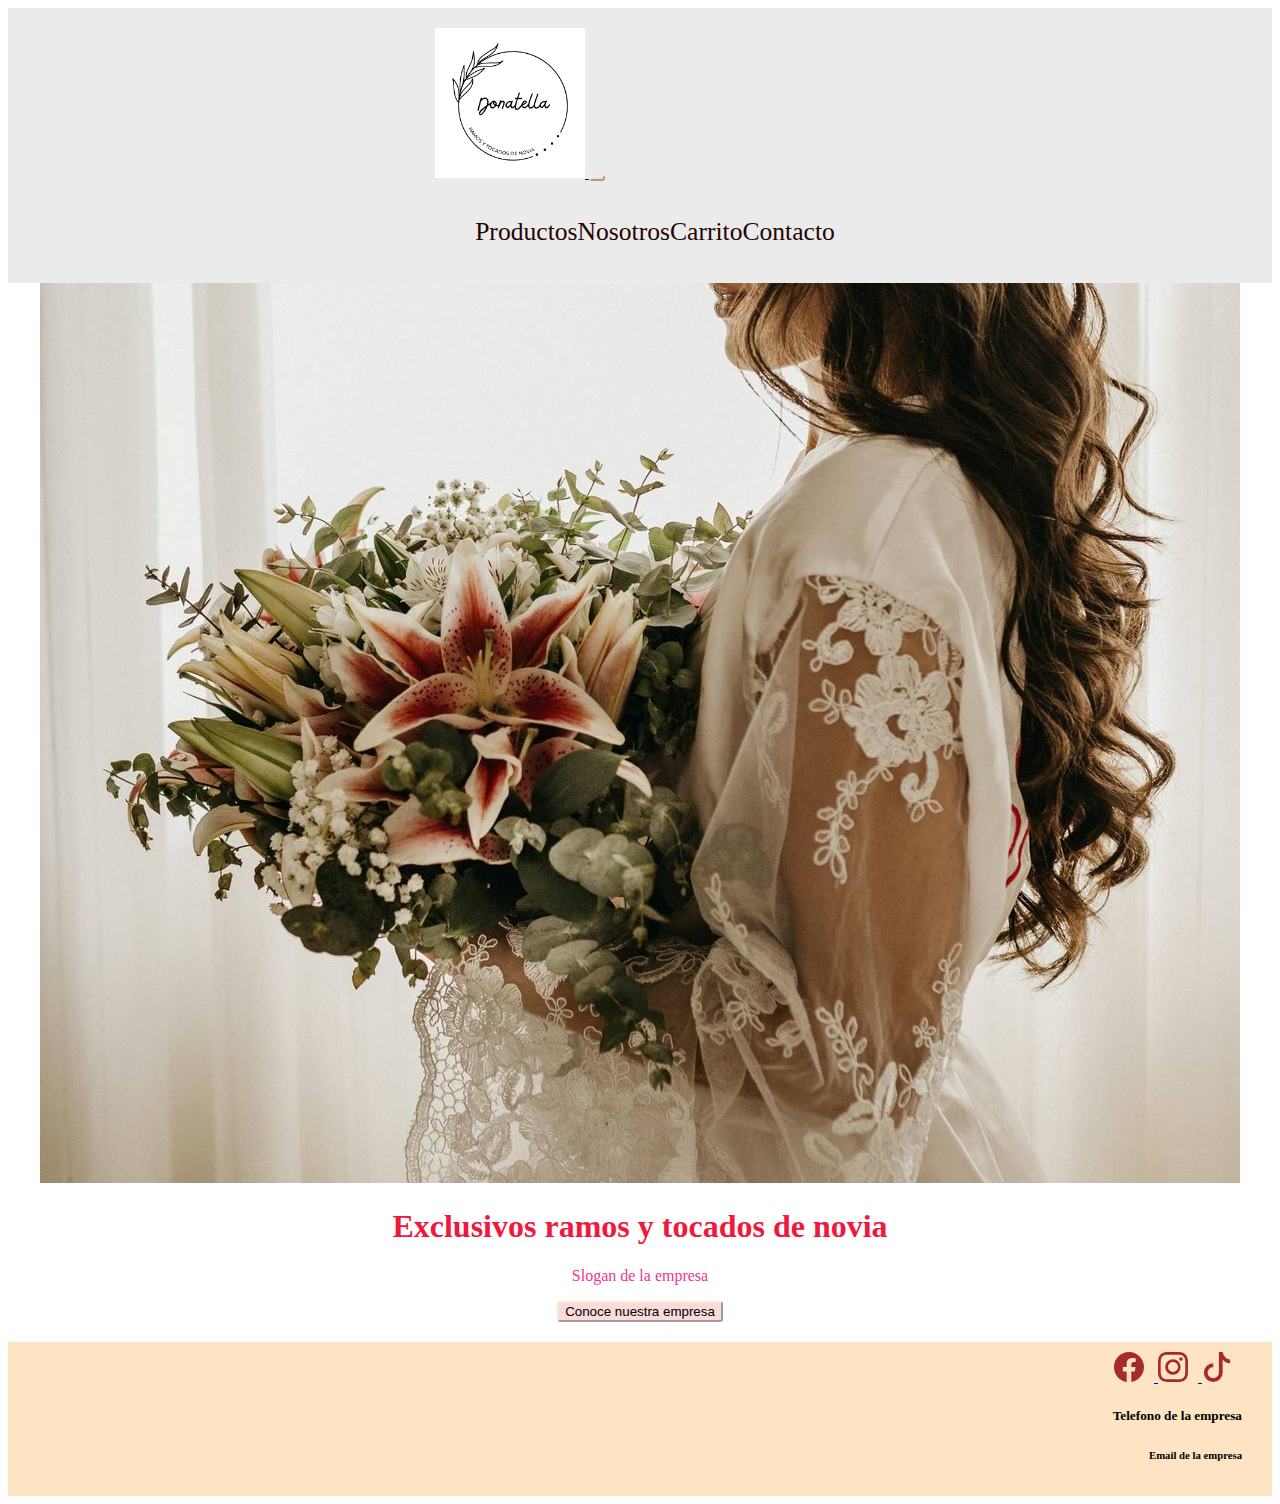
<file: index.html>
<!DOCTYPE html>
<html lang="es">
<head>
    <meta charset="UTF-8">
    <meta http-equiv="X-UA-Compatible" content="IE=edge">
    <meta name="viewport" content="width=device-width, initial-scale=1.0">
    <title>Donatella "Ramos y Tocados"</title>
     <link href="https://cdn.jsdelivr.net/npm/bootstrap@5.3.0/dist/css/bootstrap.min.css" rel="stylesheet" integrity="sha384-9ndCyUaIbzAi2FUVXJi0CjmCapSmO7SnpJef0486qhLnuZ2cdeRhO02iuK6FUUVM" crossorigin="anonymous">
    <link rel="shortcut icon" href="./img/logo.png" type="image/x-icon">
    <link rel="stylesheet" href="./css/style.css">
</head>
<body>
    <nav class="navbar navbar-expand-lg ">
        <div class="container-fluid">
          <a class="navbar-brand" href="index.html">
<img src="./img/logo.png" alt="Logo de la marca">
          </a>
          <button class="navbar-toggler" type="button" data-bs-toggle="collapse" data-bs-target="#navbarSupportedContent" aria-controls="navbarSupportedContent" aria-expanded="false" aria-label="Toggle navigation">
            <span class="navbar-toggler-icon"></span>
          </button>
          <div class="collapse navbar-collapse" id="navbarSupportedContent">
            <ul class="navbar-nav me-auto mb-2 mb-lg-0">
              <li class="nav-item">
                <a class="nav-link" href="./pages/productos.html">Productos</a>
              </li>
              <li class="nav-item">
                <a class="nav-link active" aria-current="page" href="./pages/nosotros.html">Nosotros</a>
              </li>
              <li class="nav-item">
                <a class="nav-link active" aria-current="page" href="./pages/carrito.html">Carrito</a>
              </li>
              <li class="nav-item">
                <a class="nav-link active" aria-current="page" href="./pages/contacto.html">Contacto</a>
              </li>
          </div>
        </div>
      </nav>
    <main>
        <section>
            <img src="./img/fondo.jpg" alt="imagen de una novia con ramo">
            <h1>Exclusivos ramos y tocados de novia</h1>
            <p>Slogan de la empresa</p>
        </section>
        <section>
            <button>Conoce nuestra empresa</button>
        </section>
    </main>
    <footer>
        <div>
            <a href="#" target="_blank">
                <svg xmlns="http://www.w3.org/2000/svg" fill="currentColor" class="bi bi-facebook" viewBox="0 0 16 16">
                    <path d="M16 8.049c0-4.446-3.582-8.05-8-8.05C3.58 0-.002 3.603-.002 8.05c0 4.017 2.926 7.347 6.75 7.951v-5.625h-2.03V8.05H6.75V6.275c0-2.017 1.195-3.131 3.022-3.131.876 0 1.791.157 1.791.157v1.98h-1.009c-.993 0-1.303.621-1.303 1.258v1.51h2.218l-.354 2.326H9.25V16c3.824-.604 6.75-3.934 6.75-7.951z"/>
                  </svg>
               </a>
               <a href="#" target="_blank">
                <svg xmlns="http://www.w3.org/2000/svg"  fill="currentColor" class="bi bi-instagram" viewBox="0 0 16 16">
                    <path d="M8 0C5.829 0 5.556.01 4.703.048 3.85.088 3.269.222 2.76.42a3.917 3.917 0 0 0-1.417.923A3.927 3.927 0 0 0 .42 2.76C.222 3.268.087 3.85.048 4.7.01 5.555 0 5.827 0 8.001c0 2.172.01 2.444.048 3.297.04.852.174 1.433.372 1.942.205.526.478.972.923 1.417.444.445.89.719 1.416.923.51.198 1.09.333 1.942.372C5.555 15.99 5.827 16 8 16s2.444-.01 3.298-.048c.851-.04 1.434-.174 1.943-.372a3.916 3.916 0 0 0 1.416-.923c.445-.445.718-.891.923-1.417.197-.509.332-1.09.372-1.942C15.99 10.445 16 10.173 16 8s-.01-2.445-.048-3.299c-.04-.851-.175-1.433-.372-1.941a3.926 3.926 0 0 0-.923-1.417A3.911 3.911 0 0 0 13.24.42c-.51-.198-1.092-.333-1.943-.372C10.443.01 10.172 0 7.998 0h.003zm-.717 1.442h.718c2.136 0 2.389.007 3.232.046.78.035 1.204.166 1.486.275.373.145.64.319.92.599.28.28.453.546.598.92.11.281.24.705.275 1.485.039.843.047 1.096.047 3.231s-.008 2.389-.047 3.232c-.035.78-.166 1.203-.275 1.485a2.47 2.47 0 0 1-.599.919c-.28.28-.546.453-.92.598-.28.11-.704.24-1.485.276-.843.038-1.096.047-3.232.047s-2.39-.009-3.233-.047c-.78-.036-1.203-.166-1.485-.276a2.478 2.478 0 0 1-.92-.598 2.48 2.48 0 0 1-.6-.92c-.109-.281-.24-.705-.275-1.485-.038-.843-.046-1.096-.046-3.233 0-2.136.008-2.388.046-3.231.036-.78.166-1.204.276-1.486.145-.373.319-.64.599-.92.28-.28.546-.453.92-.598.282-.11.705-.24 1.485-.276.738-.034 1.024-.044 2.515-.045v.002zm4.988 1.328a.96.96 0 1 0 0 1.92.96.96 0 0 0 0-1.92zm-4.27 1.122a4.109 4.109 0 1 0 0 8.217 4.109 4.109 0 0 0 0-8.217zm0 1.441a2.667 2.667 0 1 1 0 5.334 2.667 2.667 0 0 1 0-5.334z">
                  </svg>
               </a>
               <a href="#" target="_blank">
                <svg xmlns="http://www.w3.org/2000/svg"  fill="currentColor" class="bi bi-tiktok" viewBox="0 0 16 16">
                    <path d="M9 0h1.98c.144.715.54 1.617 1.235 2.512C12.895 3.389 13.797 4 15 4v2c-1.753 0-3.07-.814-4-1.829V11a5 5 0 1 1-5-5v2a3 3 0 1 0 3 3V0Z"/>
                  </svg>
               </a>
               <h5>Telefono de la empresa</h5>
               <h6>Email de la empresa</h6>
        </div>
    </footer>
    <script src="https://cdn.jsdelivr.net/npm/bootstrap@5.3.0/dist/js/bootstrap.bundle.min.js" integrity="sha384-geWF76RCwLtnZ8qwWowPQNguL3RmwHVBC9FhGdlKrxdiJJigb/j/68SIy3Te4Bkz" crossorigin="anonymous"></script>
</body>
</html>
</file>
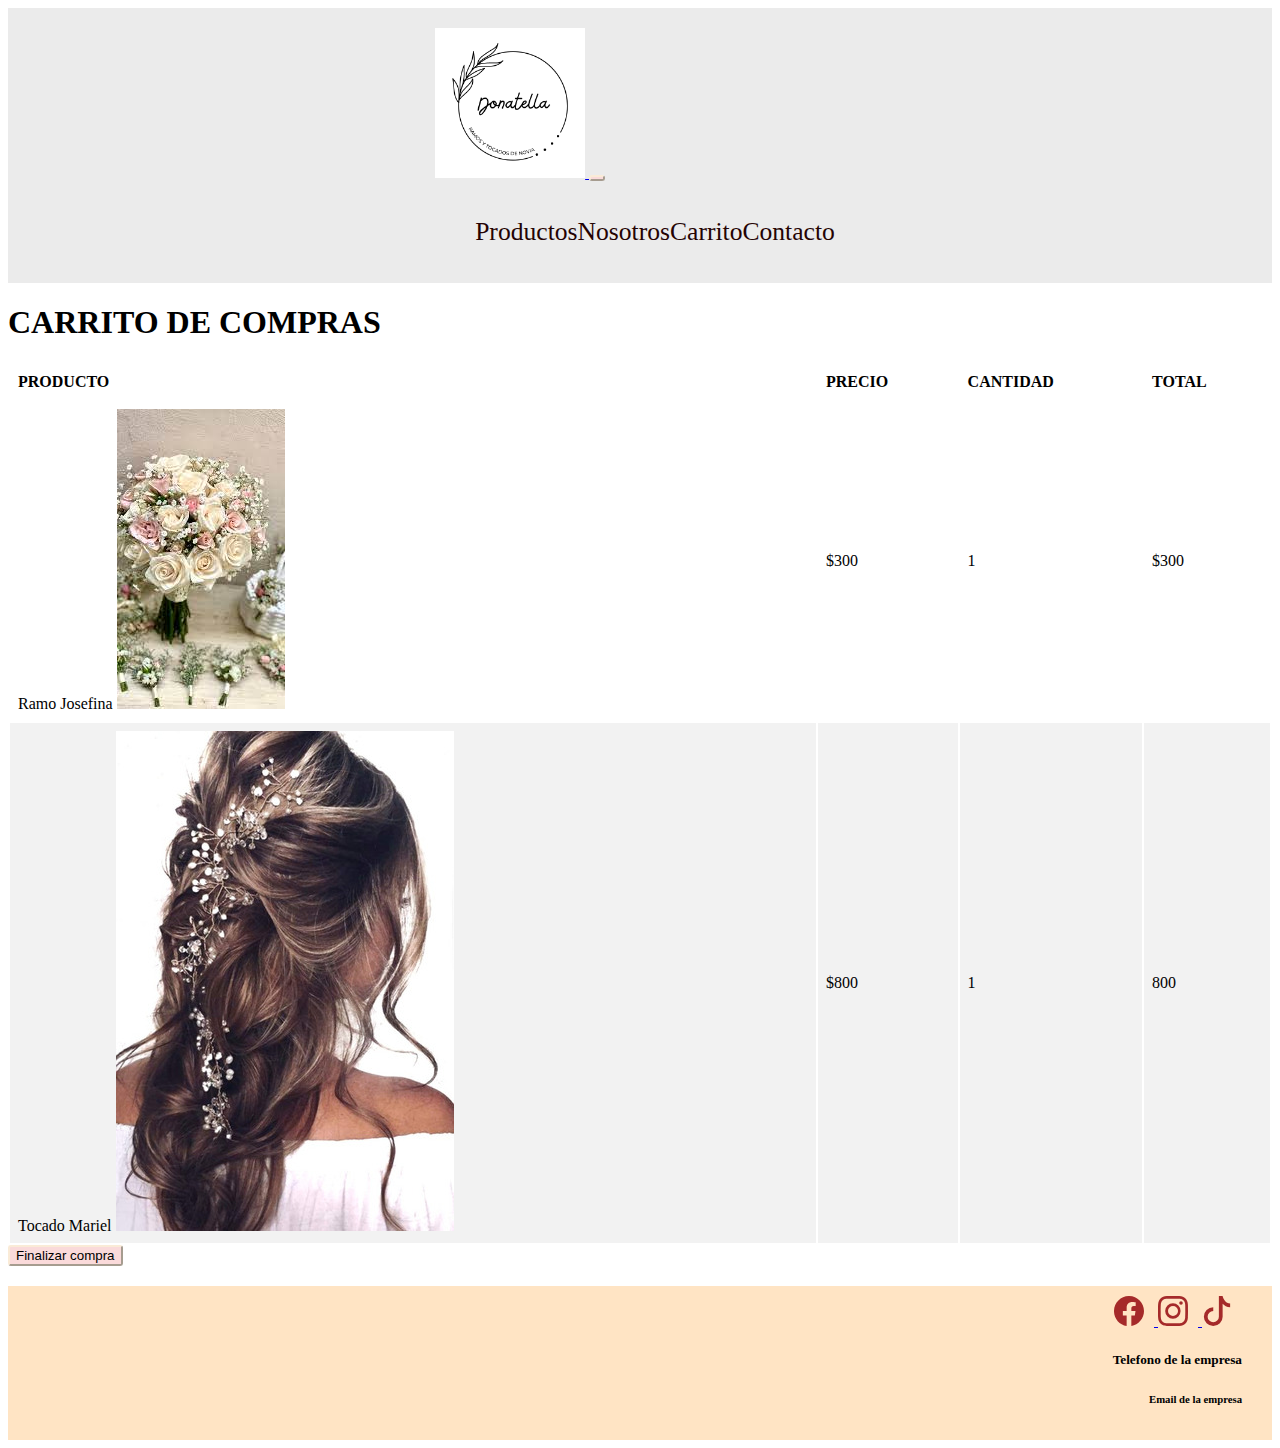
<file: pages/carrito.html>
<!DOCTYPE html>
<html lang="es">
<head>
    <meta charset="UTF-8">
    <meta http-equiv="X-UA-Compatible" content="IE=edge">
    <meta name="viewport" content="width=device-width, initial-scale=1.0">
    <title>Donatella "Ramos y Tocados"</title>
    <link rel="shortcut icon" href="../img/logo.png" type="image/x-icon">
    <link href="https://cdn.jsdelivr.net/npm/bootstrap@5.3.0/dist/css/bootstrap.min.css" rel="stylesheet" integrity="sha384-9ndCyUaIbzAi2FUVXJi0CjmCapSmO7SnpJef0486qhLnuZ2cdeRhO02iuK6FUUVM" crossorigin="anonymous">
  </head><link rel="stylesheet" href="../css/style.css">
<body>
  <nav class="navbar navbar-expand-lg ">
    <div class="container-fluid">
      <a class="navbar-brand" href="../index.html">
<img src="../img/logo.png" alt="Logo de la marca">
      </a>
      <button class="navbar-toggler" type="button" data-bs-toggle="collapse" data-bs-target="#navbarSupportedContent" aria-controls="navbarSupportedContent" aria-expanded="false" aria-label="Toggle navigation">
        <span class="navbar-toggler-icon"></span>
      </button>
      <div class="collapse navbar-collapse" id="navbarSupportedContent">
        <ul class="navbar-nav me-auto mb-2 mb-lg-0">
          <li class="nav-item">
            <a class="nav-link" href="../pages/productos.html">Productos</a>
          </li>
          <li class="nav-item">
            <a class="nav-link active" aria-current="page" href="../pages/nosotros.html">Nosotros</a>
          </li>
          <li class="nav-item">
            <a class="nav-link active" aria-current="page" href="../pages/carrito.html">Carrito</a>
          </li>
          <li class="nav-item">
            <a class="nav-link active" aria-current="page" href="../pages/contacto.html">Contacto</a>
          </li>
      </div>
    </div>
  </nav>
    <main>
       <h1>CARRITO DE COMPRAS</h1>
       <style>
        table {
          width: 100%;
        }
        th, td {
          padding: 8px;
          text-align: left;
        }
        tr:nth-child(even) {
          background-color: #f2f2f2;
        }
        .total {
          font-weight: bold;
        }
      </style>
      <table>
        <thead>
          <tr>
            <th>PRODUCTO</th>
            <th>PRECIO</th>
            <th>CANTIDAD</th>
            <th>TOTAL</th>
          </tr>
        </thead>
        <tbody>
          <tr>
            <td>Ramo Josefina
                <img src="../img/ramo 2.jpg" alt="Ramo de novia rosas blancas y rosas">
            </td>
            <td>$300</td>
            <td>1</td>
            <td>$300</td>
          </tr>
          <tr>
            <td>Tocado Mariel
                <img src="../img/tocado 1.jpg" alt="Tocado de plata">
            </td>
            <td>$800</td>
            <td>1</td>
            <td>800</td>
          </tr>
        </tbody>
      </table>
      <button>Finalizar compra</button>
    </main>
    <footer>
      <div>
          <a href="#" target="_blank">
              <svg xmlns="http://www.w3.org/2000/svg" fill="currentColor" class="bi bi-facebook" viewBox="0 0 16 16">
                  <path d="M16 8.049c0-4.446-3.582-8.05-8-8.05C3.58 0-.002 3.603-.002 8.05c0 4.017 2.926 7.347 6.75 7.951v-5.625h-2.03V8.05H6.75V6.275c0-2.017 1.195-3.131 3.022-3.131.876 0 1.791.157 1.791.157v1.98h-1.009c-.993 0-1.303.621-1.303 1.258v1.51h2.218l-.354 2.326H9.25V16c3.824-.604 6.75-3.934 6.75-7.951z"/>
                </svg>
             </a>
             <a href="#" target="_blank">
              <svg xmlns="http://www.w3.org/2000/svg"  fill="currentColor" class="bi bi-instagram" viewBox="0 0 16 16">
                  <path d="M8 0C5.829 0 5.556.01 4.703.048 3.85.088 3.269.222 2.76.42a3.917 3.917 0 0 0-1.417.923A3.927 3.927 0 0 0 .42 2.76C.222 3.268.087 3.85.048 4.7.01 5.555 0 5.827 0 8.001c0 2.172.01 2.444.048 3.297.04.852.174 1.433.372 1.942.205.526.478.972.923 1.417.444.445.89.719 1.416.923.51.198 1.09.333 1.942.372C5.555 15.99 5.827 16 8 16s2.444-.01 3.298-.048c.851-.04 1.434-.174 1.943-.372a3.916 3.916 0 0 0 1.416-.923c.445-.445.718-.891.923-1.417.197-.509.332-1.09.372-1.942C15.99 10.445 16 10.173 16 8s-.01-2.445-.048-3.299c-.04-.851-.175-1.433-.372-1.941a3.926 3.926 0 0 0-.923-1.417A3.911 3.911 0 0 0 13.24.42c-.51-.198-1.092-.333-1.943-.372C10.443.01 10.172 0 7.998 0h.003zm-.717 1.442h.718c2.136 0 2.389.007 3.232.046.78.035 1.204.166 1.486.275.373.145.64.319.92.599.28.28.453.546.598.92.11.281.24.705.275 1.485.039.843.047 1.096.047 3.231s-.008 2.389-.047 3.232c-.035.78-.166 1.203-.275 1.485a2.47 2.47 0 0 1-.599.919c-.28.28-.546.453-.92.598-.28.11-.704.24-1.485.276-.843.038-1.096.047-3.232.047s-2.39-.009-3.233-.047c-.78-.036-1.203-.166-1.485-.276a2.478 2.478 0 0 1-.92-.598 2.48 2.48 0 0 1-.6-.92c-.109-.281-.24-.705-.275-1.485-.038-.843-.046-1.096-.046-3.233 0-2.136.008-2.388.046-3.231.036-.78.166-1.204.276-1.486.145-.373.319-.64.599-.92.28-.28.546-.453.92-.598.282-.11.705-.24 1.485-.276.738-.034 1.024-.044 2.515-.045v.002zm4.988 1.328a.96.96 0 1 0 0 1.92.96.96 0 0 0 0-1.92zm-4.27 1.122a4.109 4.109 0 1 0 0 8.217 4.109 4.109 0 0 0 0-8.217zm0 1.441a2.667 2.667 0 1 1 0 5.334 2.667 2.667 0 0 1 0-5.334z">
                </svg>
             </a>
             <a href="#" target="_blank">
              <svg xmlns="http://www.w3.org/2000/svg"  fill="currentColor" class="bi bi-tiktok" viewBox="0 0 16 16">
                  <path d="M9 0h1.98c.144.715.54 1.617 1.235 2.512C12.895 3.389 13.797 4 15 4v2c-1.753 0-3.07-.814-4-1.829V11a5 5 0 1 1-5-5v2a3 3 0 1 0 3 3V0Z"/>
                </svg>
             </a>
             <h5>Telefono de la empresa</h5>
             <h6>Email de la empresa</h6>
      </div>
  </footer>
  <script src="https://cdn.jsdelivr.net/npm/bootstrap@5.3.0/dist/js/bootstrap.bundle.min.js" integrity="sha384-geWF76RCwLtnZ8qwWowPQNguL3RmwHVBC9FhGdlKrxdiJJigb/j/68SIy3Te4Bkz" crossorigin="anonymous"></script>
</body>
</html>
</file>
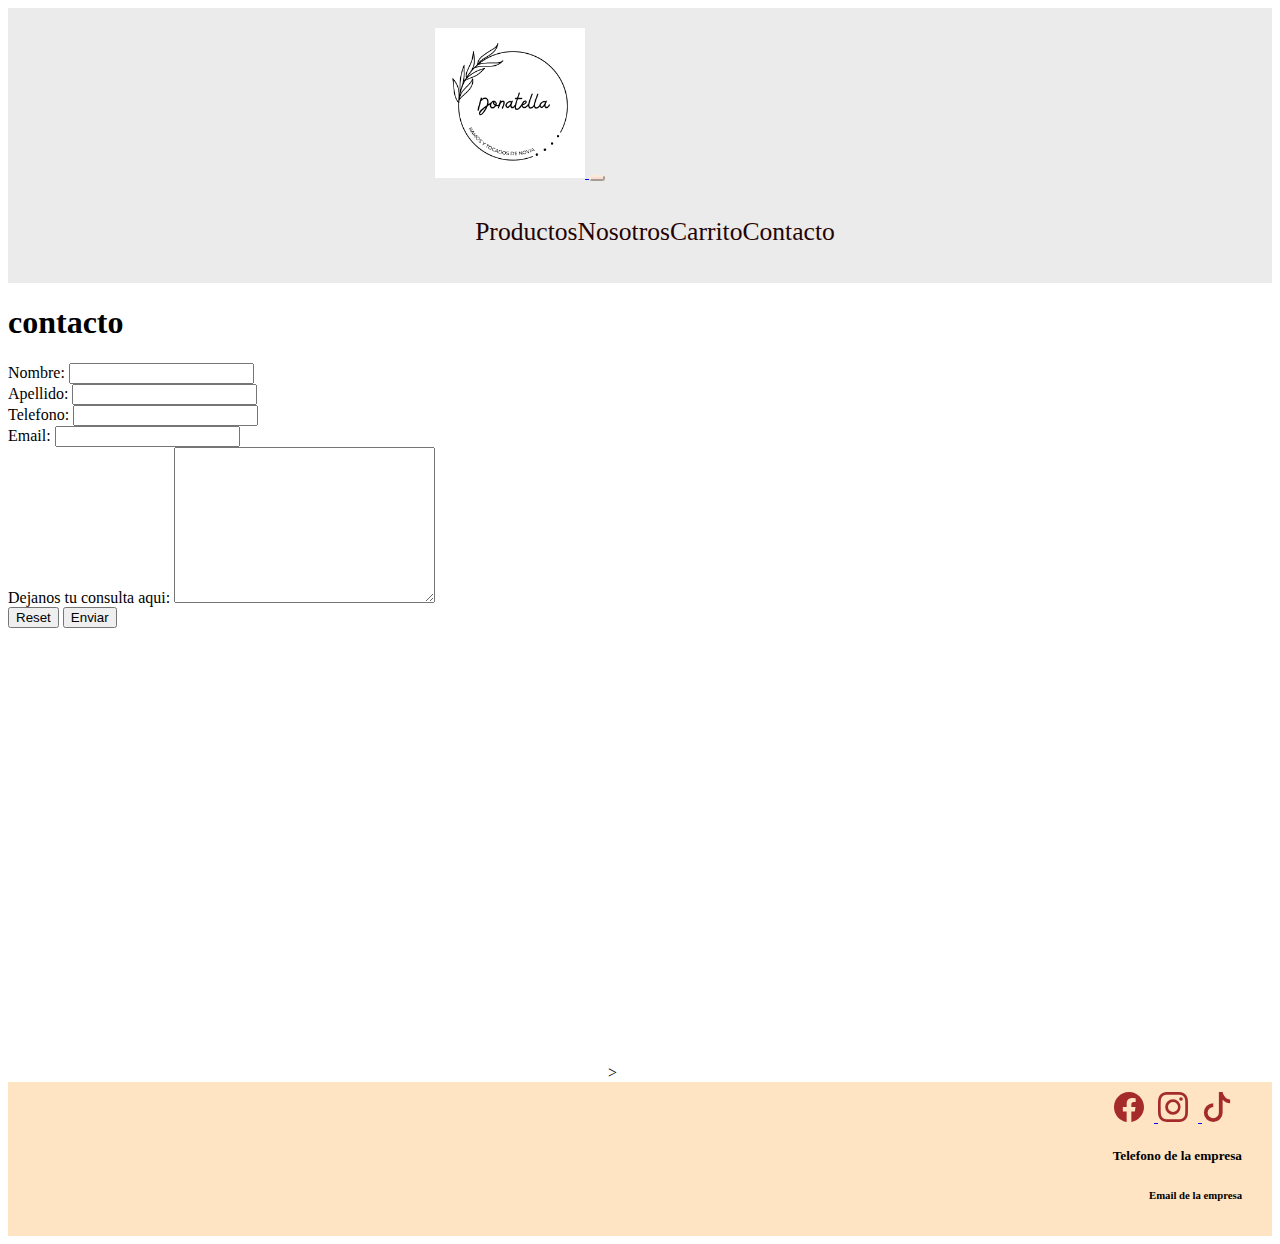
<file: pages/contacto.html>
<!DOCTYPE html>
<html lang="es">
<head>
    <meta charset="UTF-8">
    <meta http-equiv="X-UA-Compatible" content="IE=edge">
    <meta name="viewport" content="width=device-width, initial-scale=1.0">
    <title>Donatella "Ramos y Tocados"</title>
    <link rel="shortcut icon" href="../img/logo.png" type="image/x-icon">
    <link rel="stylesheet" href="../css/style.css">
    <link href="https://cdn.jsdelivr.net/npm/bootstrap@5.3.0/dist/css/bootstrap.min.css" rel="stylesheet" integrity="sha384-9ndCyUaIbzAi2FUVXJi0CjmCapSmO7SnpJef0486qhLnuZ2cdeRhO02iuK6FUUVM" crossorigin="anonymous">
</head>
<body>
    <nav class="navbar navbar-expand-lg ">
        <div class="container-fluid">
          <a class="navbar-brand" href="../index.html">
<img src="../img/logo.png" alt="Logo de la marca">
          </a>
          <button class="navbar-toggler" type="button" data-bs-toggle="collapse" data-bs-target="#navbarSupportedContent" aria-controls="navbarSupportedContent" aria-expanded="false" aria-label="Toggle navigation">
            <span class="navbar-toggler-icon"></span>
          </button>
          <div class="collapse navbar-collapse" id="navbarSupportedContent">
            <ul class="navbar-nav me-auto mb-2 mb-lg-0">
              <li class="nav-item">
                <a class="nav-link" href="../pages/productos.html">Productos</a>
              </li>
              <li class="nav-item">
                <a class="nav-link active" aria-current="page" href="../pages/nosotros.html">Nosotros</a>
              </li>
              <li class="nav-item">
                <a class="nav-link active" aria-current="page" href="../pages/carrito.html">Carrito</a>
              </li>
              <li class="nav-item">
                <a class="nav-link active" aria-current="page" href="../pages/contacto.html">Contacto</a>
              </li>
          </div>
        </div>
      </nav>
    <main>
        <h1>contacto</h1>
        <form action="envio.php"> 
            <div>
                <label for="nombre">Nombre:</label>
                <input type="text" id="nombre">
        </div>
        <div>
                 <label for="apellido">Apellido:</label>
                 <input type="text" id="apellido">
        </div>
        <div>
                 <label for="telefono">Telefono:</label>
                 <input type="tel" id="telefono">
        </div>
        <div></div>
            <label for="email">Email:</label>
            <input type="email" id="email">
        </div>
        <div></div>
             <label for="mensaje">Dejanos tu consulta aqui:</label>
             <textarea id="mensaje" cols="30" rows="10"></textarea>
        </div>
        <div>
            <input type="reset" velue="Cancelar">
            <input type="submit" value="Enviar">
        </div>
    </form>   
    <iframe src="https://www.google.com/maps/embed?pb=!1m18!1m12!1m3!1d3284.3308051307877!2d-58.3858737!3d-34.5957956!2m3!1f0!2f0!3f0!3m2!1i1024!2i768!4f13.1!3m3!1m2!1s0x95bccab9a9bc4fbd%3A0xb15ca97b27fb525f!2sAv.%20Sta.%20Fe%201302%2C%20C1059ABU%20CABA!5e0!3m2!1ses!2sar!4v1685388473660!5m2!1ses!2sar" width="600" height="450" style="border:0;" allowfullscreen="" loading="lazy" referrerpolicy="no-referrer-when-downgrade"></iframe>>
    </main>
    <footer>
        <div>
            <a href="#" target="_blank">
                <svg xmlns="http://www.w3.org/2000/svg" fill="currentColor" class="bi bi-facebook" viewBox="0 0 16 16">
                    <path d="M16 8.049c0-4.446-3.582-8.05-8-8.05C3.58 0-.002 3.603-.002 8.05c0 4.017 2.926 7.347 6.75 7.951v-5.625h-2.03V8.05H6.75V6.275c0-2.017 1.195-3.131 3.022-3.131.876 0 1.791.157 1.791.157v1.98h-1.009c-.993 0-1.303.621-1.303 1.258v1.51h2.218l-.354 2.326H9.25V16c3.824-.604 6.75-3.934 6.75-7.951z"/>
                  </svg>
               </a>
               <a href="#" target="_blank">
                <svg xmlns="http://www.w3.org/2000/svg"  fill="currentColor" class="bi bi-instagram" viewBox="0 0 16 16">
                    <path d="M8 0C5.829 0 5.556.01 4.703.048 3.85.088 3.269.222 2.76.42a3.917 3.917 0 0 0-1.417.923A3.927 3.927 0 0 0 .42 2.76C.222 3.268.087 3.85.048 4.7.01 5.555 0 5.827 0 8.001c0 2.172.01 2.444.048 3.297.04.852.174 1.433.372 1.942.205.526.478.972.923 1.417.444.445.89.719 1.416.923.51.198 1.09.333 1.942.372C5.555 15.99 5.827 16 8 16s2.444-.01 3.298-.048c.851-.04 1.434-.174 1.943-.372a3.916 3.916 0 0 0 1.416-.923c.445-.445.718-.891.923-1.417.197-.509.332-1.09.372-1.942C15.99 10.445 16 10.173 16 8s-.01-2.445-.048-3.299c-.04-.851-.175-1.433-.372-1.941a3.926 3.926 0 0 0-.923-1.417A3.911 3.911 0 0 0 13.24.42c-.51-.198-1.092-.333-1.943-.372C10.443.01 10.172 0 7.998 0h.003zm-.717 1.442h.718c2.136 0 2.389.007 3.232.046.78.035 1.204.166 1.486.275.373.145.64.319.92.599.28.28.453.546.598.92.11.281.24.705.275 1.485.039.843.047 1.096.047 3.231s-.008 2.389-.047 3.232c-.035.78-.166 1.203-.275 1.485a2.47 2.47 0 0 1-.599.919c-.28.28-.546.453-.92.598-.28.11-.704.24-1.485.276-.843.038-1.096.047-3.232.047s-2.39-.009-3.233-.047c-.78-.036-1.203-.166-1.485-.276a2.478 2.478 0 0 1-.92-.598 2.48 2.48 0 0 1-.6-.92c-.109-.281-.24-.705-.275-1.485-.038-.843-.046-1.096-.046-3.233 0-2.136.008-2.388.046-3.231.036-.78.166-1.204.276-1.486.145-.373.319-.64.599-.92.28-.28.546-.453.92-.598.282-.11.705-.24 1.485-.276.738-.034 1.024-.044 2.515-.045v.002zm4.988 1.328a.96.96 0 1 0 0 1.92.96.96 0 0 0 0-1.92zm-4.27 1.122a4.109 4.109 0 1 0 0 8.217 4.109 4.109 0 0 0 0-8.217zm0 1.441a2.667 2.667 0 1 1 0 5.334 2.667 2.667 0 0 1 0-5.334z">
                  </svg>
               </a>
               <a href="#" target="_blank">
                <svg xmlns="http://www.w3.org/2000/svg"  fill="currentColor" class="bi bi-tiktok" viewBox="0 0 16 16">
                    <path d="M9 0h1.98c.144.715.54 1.617 1.235 2.512C12.895 3.389 13.797 4 15 4v2c-1.753 0-3.07-.814-4-1.829V11a5 5 0 1 1-5-5v2a3 3 0 1 0 3 3V0Z"/>
                  </svg>
               </a>
               <h5>Telefono de la empresa</h5>
               <h6>Email de la empresa</h6>
        </div>
    </footer>
    <script src="https://cdn.jsdelivr.net/npm/bootstrap@5.3.0/dist/js/bootstrap.bundle.min.js" integrity="sha384-geWF76RCwLtnZ8qwWowPQNguL3RmwHVBC9FhGdlKrxdiJJigb/j/68SIy3Te4Bkz" crossorigin="anonymous"></script>
</body>
</html>
</file>
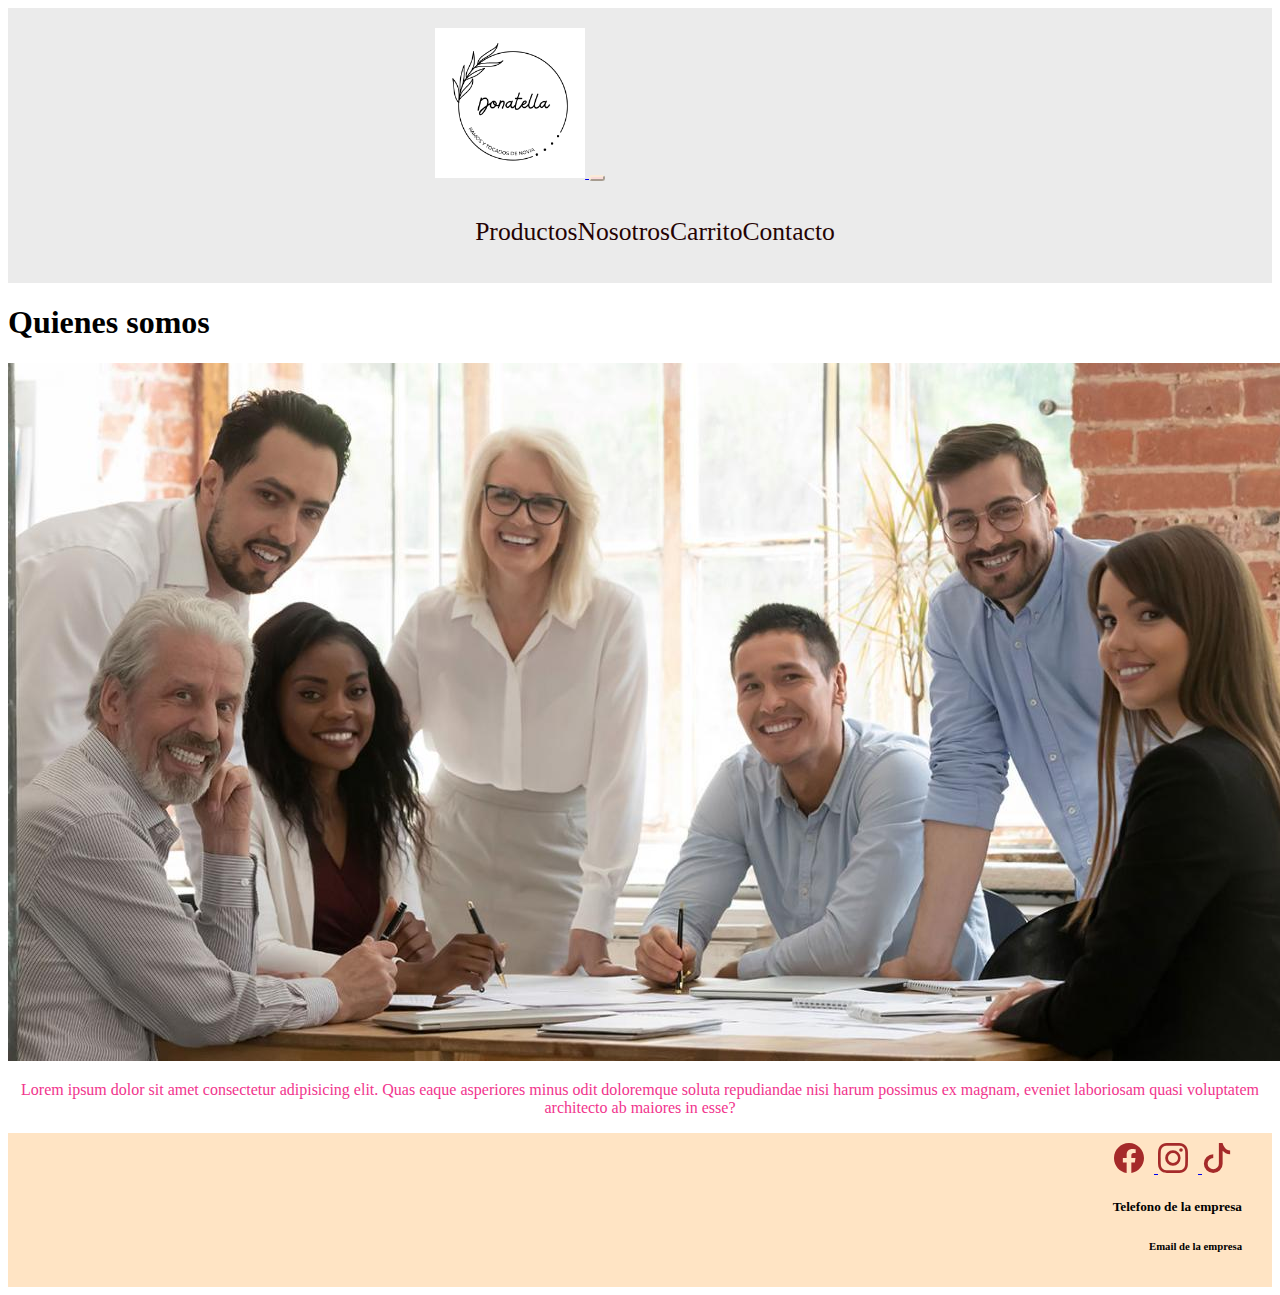
<file: pages/nosotros.html>
<!DOCTYPE html>
<html lang="es">
<head>
    <meta charset="UTF-8">
    <meta http-equiv="X-UA-Compatible" content="IE=edge">
    <meta name="viewport" content="width=device-width, initial-scale=1.0">
    <title>Donatella "Ramos y Tocados"</title>
    <link rel="shortcut icon" href="../img/logo.png" type="image/x-icon">
    <link rel="stylesheet" href="../css/style.css">
    <link href="https://cdn.jsdelivr.net/npm/bootstrap@5.3.0/dist/css/bootstrap.min.css" rel="stylesheet" integrity="sha384-9ndCyUaIbzAi2FUVXJi0CjmCapSmO7SnpJef0486qhLnuZ2cdeRhO02iuK6FUUVM" crossorigin="anonymous">
</head>
<body>
    <nav class="navbar navbar-expand-lg ">
        <div class="container-fluid">
          <a class="navbar-brand" href="../index.html">
<img src="../img/logo.png" alt="Logo de la marca">
          </a>
          <button class="navbar-toggler" type="button" data-bs-toggle="collapse" data-bs-target="#navbarSupportedContent" aria-controls="navbarSupportedContent" aria-expanded="false" aria-label="Toggle navigation">
            <span class="navbar-toggler-icon"></span>
          </button>
          <div class="collapse navbar-collapse" id="navbarSupportedContent">
            <ul class="navbar-nav me-auto mb-2 mb-lg-0">
              <li class="nav-item">
                <a class="nav-link" href="../pages/productos.html">Productos</a>
              </li>
              <li class="nav-item">
                <a class="nav-link active" aria-current="page" href="../pages/nosotros.html">Nosotros</a>
              </li>
              <li class="nav-item">
                <a class="nav-link active" aria-current="page" href="../pages/carrito.html">Carrito</a>
              </li>
              <li class="nav-item">
                <a class="nav-link active" aria-current="page" href="../pages/contacto.html">Contacto</a>
              </li>
          </div>
        </div>
      </nav>
    <main> 
        <h1>Quienes somos</h1>
        <img src="../img/equipo.jpg" alt="Foto de los miembros del equipo.">
        <p>Lorem ipsum dolor sit amet consectetur adipisicing elit. Quas eaque asperiores minus odit doloremque soluta repudiandae nisi harum possimus ex magnam, eveniet laboriosam quasi voluptatem architecto ab maiores in esse?</p>
    </main>
    <footer>
        <div>
            <a href="#" target="_blank">
                <svg xmlns="http://www.w3.org/2000/svg" fill="currentColor" class="bi bi-facebook" viewBox="0 0 16 16">
                    <path d="M16 8.049c0-4.446-3.582-8.05-8-8.05C3.58 0-.002 3.603-.002 8.05c0 4.017 2.926 7.347 6.75 7.951v-5.625h-2.03V8.05H6.75V6.275c0-2.017 1.195-3.131 3.022-3.131.876 0 1.791.157 1.791.157v1.98h-1.009c-.993 0-1.303.621-1.303 1.258v1.51h2.218l-.354 2.326H9.25V16c3.824-.604 6.75-3.934 6.75-7.951z"/>
                  </svg>
               </a>
               <a href="#" target="_blank">
                <svg xmlns="http://www.w3.org/2000/svg"  fill="currentColor" class="bi bi-instagram" viewBox="0 0 16 16">
                    <path d="M8 0C5.829 0 5.556.01 4.703.048 3.85.088 3.269.222 2.76.42a3.917 3.917 0 0 0-1.417.923A3.927 3.927 0 0 0 .42 2.76C.222 3.268.087 3.85.048 4.7.01 5.555 0 5.827 0 8.001c0 2.172.01 2.444.048 3.297.04.852.174 1.433.372 1.942.205.526.478.972.923 1.417.444.445.89.719 1.416.923.51.198 1.09.333 1.942.372C5.555 15.99 5.827 16 8 16s2.444-.01 3.298-.048c.851-.04 1.434-.174 1.943-.372a3.916 3.916 0 0 0 1.416-.923c.445-.445.718-.891.923-1.417.197-.509.332-1.09.372-1.942C15.99 10.445 16 10.173 16 8s-.01-2.445-.048-3.299c-.04-.851-.175-1.433-.372-1.941a3.926 3.926 0 0 0-.923-1.417A3.911 3.911 0 0 0 13.24.42c-.51-.198-1.092-.333-1.943-.372C10.443.01 10.172 0 7.998 0h.003zm-.717 1.442h.718c2.136 0 2.389.007 3.232.046.78.035 1.204.166 1.486.275.373.145.64.319.92.599.28.28.453.546.598.92.11.281.24.705.275 1.485.039.843.047 1.096.047 3.231s-.008 2.389-.047 3.232c-.035.78-.166 1.203-.275 1.485a2.47 2.47 0 0 1-.599.919c-.28.28-.546.453-.92.598-.28.11-.704.24-1.485.276-.843.038-1.096.047-3.232.047s-2.39-.009-3.233-.047c-.78-.036-1.203-.166-1.485-.276a2.478 2.478 0 0 1-.92-.598 2.48 2.48 0 0 1-.6-.92c-.109-.281-.24-.705-.275-1.485-.038-.843-.046-1.096-.046-3.233 0-2.136.008-2.388.046-3.231.036-.78.166-1.204.276-1.486.145-.373.319-.64.599-.92.28-.28.546-.453.92-.598.282-.11.705-.24 1.485-.276.738-.034 1.024-.044 2.515-.045v.002zm4.988 1.328a.96.96 0 1 0 0 1.92.96.96 0 0 0 0-1.92zm-4.27 1.122a4.109 4.109 0 1 0 0 8.217 4.109 4.109 0 0 0 0-8.217zm0 1.441a2.667 2.667 0 1 1 0 5.334 2.667 2.667 0 0 1 0-5.334z">
                  </svg>
               </a>
               <a href="#" target="_blank">
                <svg xmlns="http://www.w3.org/2000/svg"  fill="currentColor" class="bi bi-tiktok" viewBox="0 0 16 16">
                    <path d="M9 0h1.98c.144.715.54 1.617 1.235 2.512C12.895 3.389 13.797 4 15 4v2c-1.753 0-3.07-.814-4-1.829V11a5 5 0 1 1-5-5v2a3 3 0 1 0 3 3V0Z"/>
                  </svg>
               </a>
               <h5>Telefono de la empresa</h5>
               <h6>Email de la empresa</h6>
        </div>
    </footer>
    <script src="https://cdn.jsdelivr.net/npm/bootstrap@5.3.0/dist/js/bootstrap.bundle.min.js" integrity="sha384-geWF76RCwLtnZ8qwWowPQNguL3RmwHVBC9FhGdlKrxdiJJigb/j/68SIy3Te4Bkz" crossorigin="anonymous"></script>
</body>
</html>
</file>
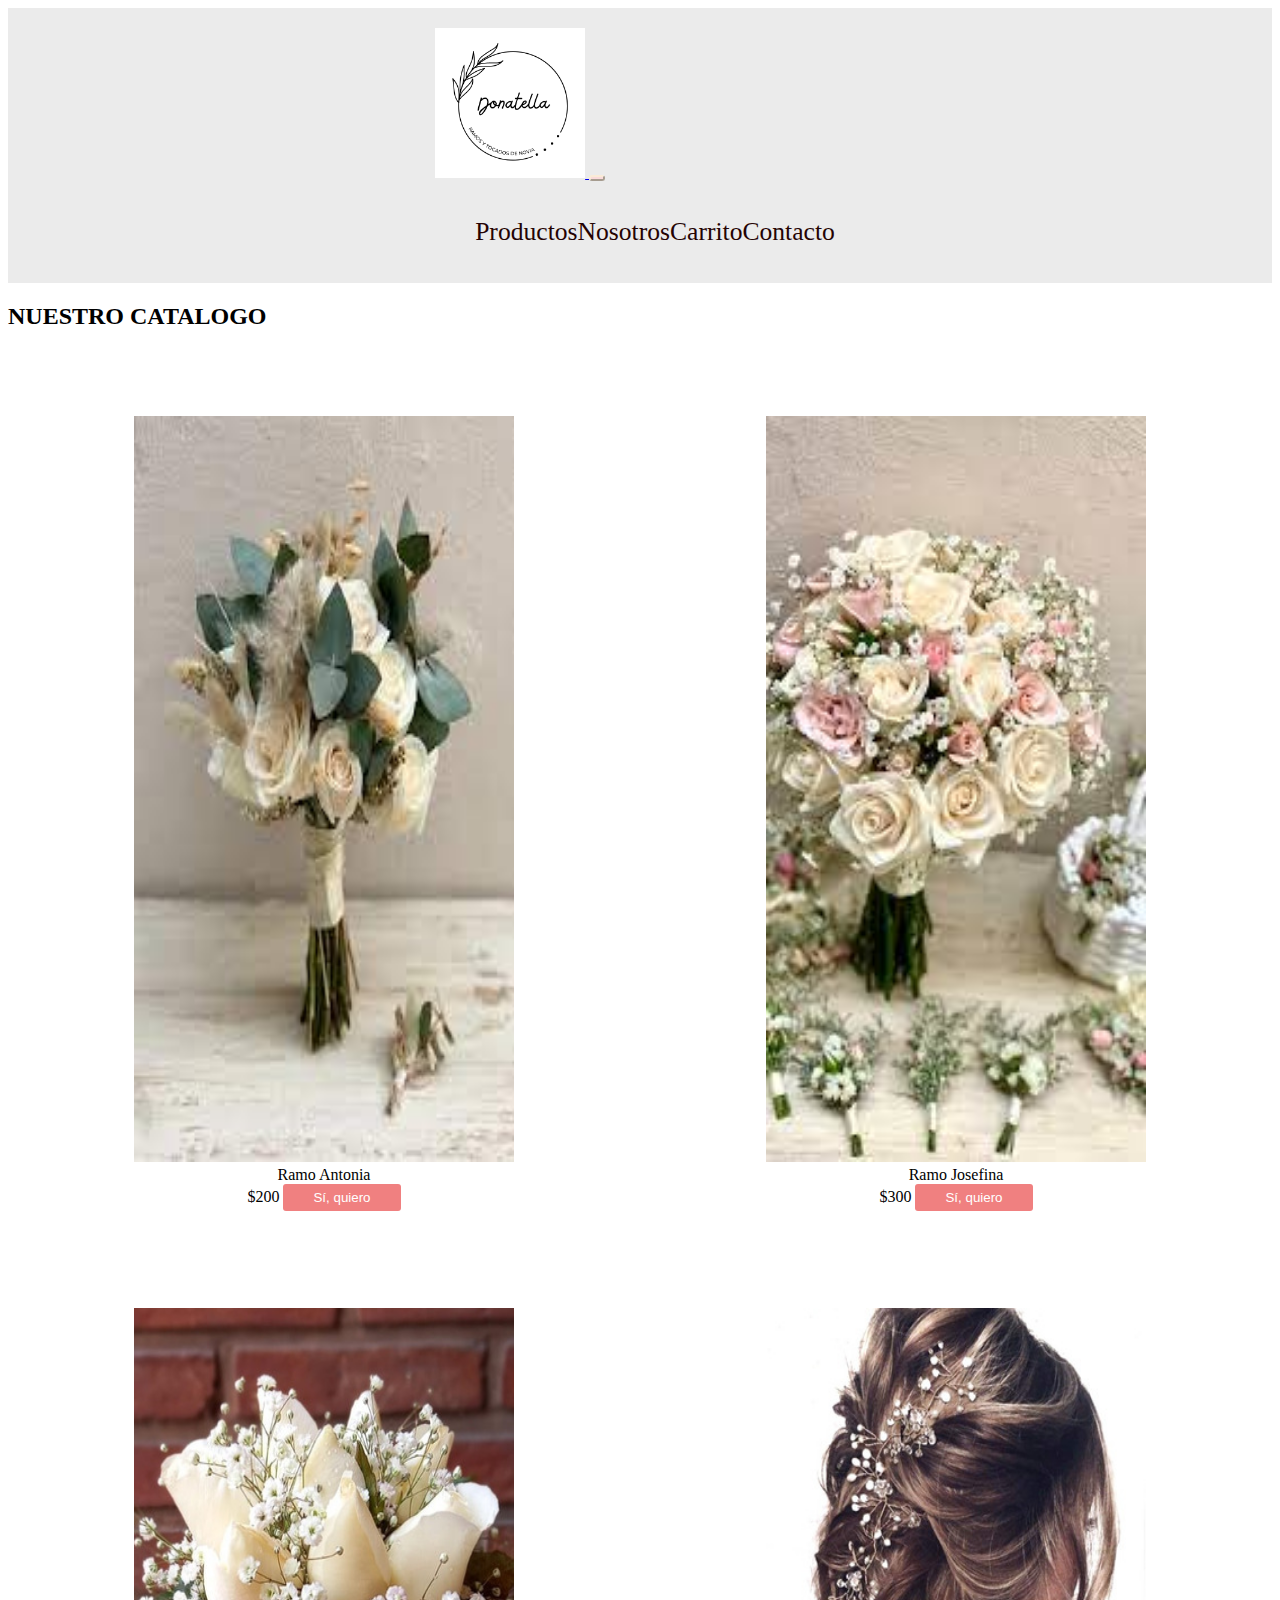
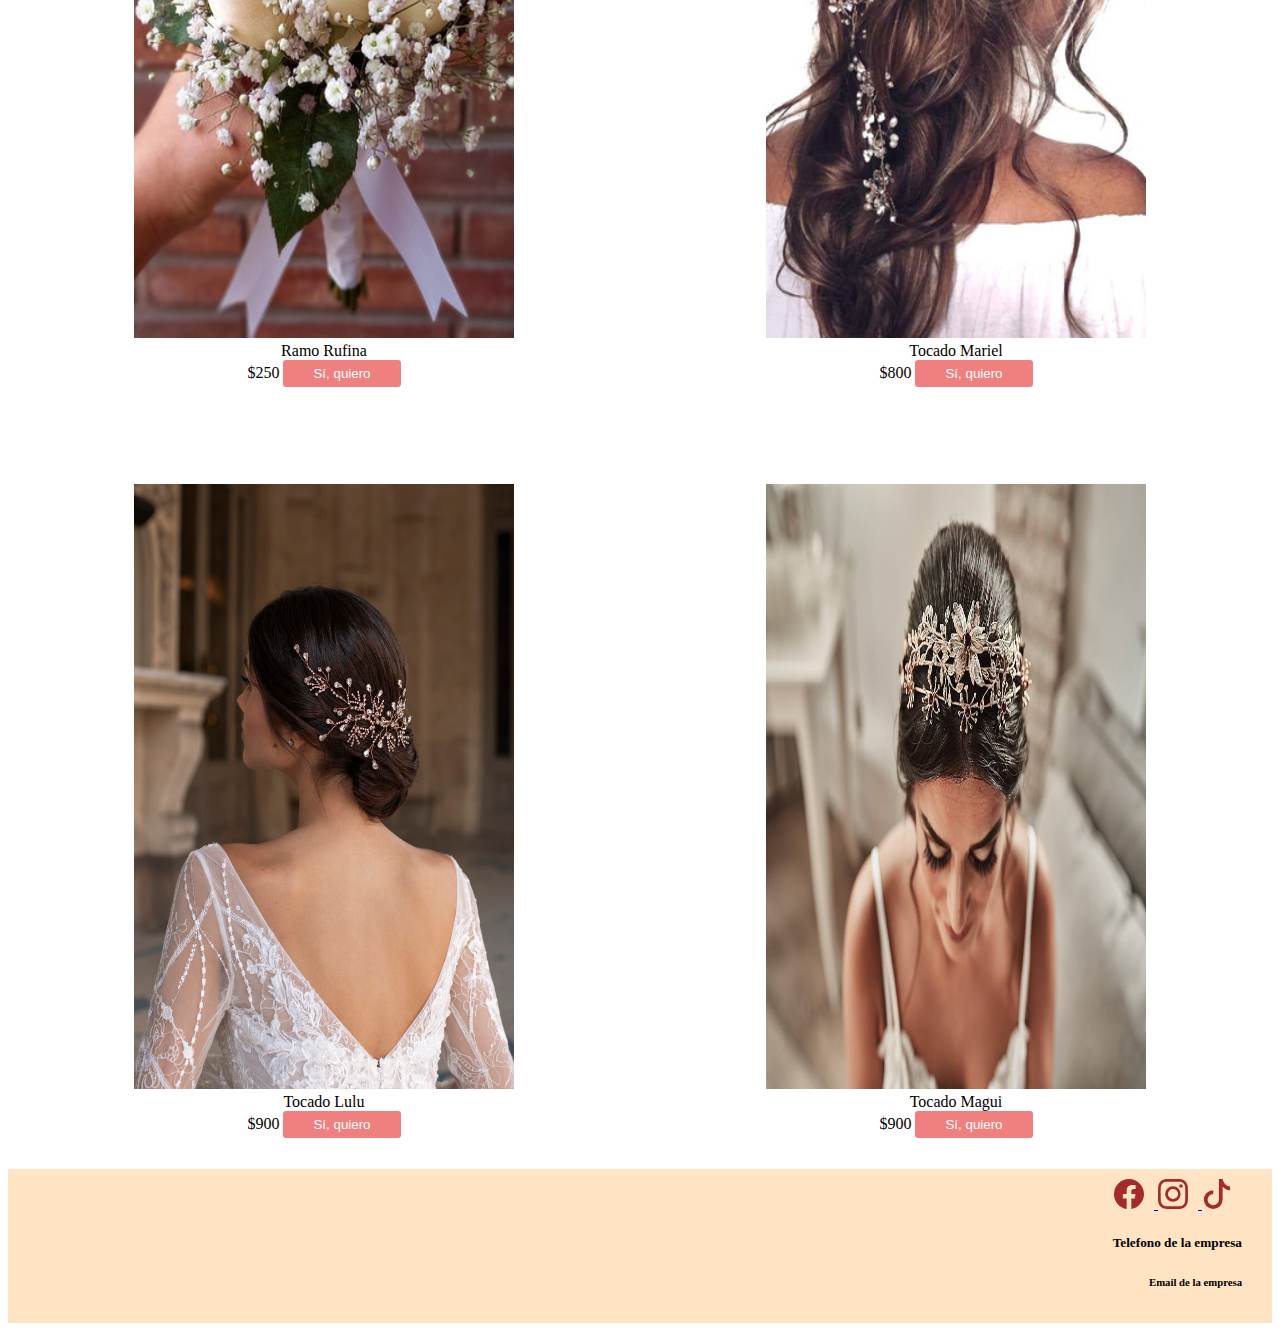
<file: pages/productos.html>
<!DOCTYPE html>
<html lang="es">
<head>
    <meta charset="UTF-8">
    <meta http-equiv="X-UA-Compatible" content="IE=edge">
    <meta name="viewport" content="width=device-width, initial-scale=1.0">
    <title>Donatella "Ramos y Tocados"</title>
    <link rel="shortcut icon" href="../img/logo.png" type="image/x-icon">
    <link rel="stylesheet" href="../css/style.css">
    <link href="https://cdn.jsdelivr.net/npm/bootstrap@5.3.0/dist/css/bootstrap.min.css" rel="stylesheet" integrity="sha384-9ndCyUaIbzAi2FUVXJi0CjmCapSmO7SnpJef0486qhLnuZ2cdeRhO02iuK6FUUVM" crossorigin="anonymous">
</head>
</head>
<body>
    <nav class="navbar navbar-expand-lg ">
        <div class="container-fluid">
          <a class="navbar-brand" href="../index.html">
<img src="../img/logo.png" alt="Logo de la marca">
          </a>
          <button class="navbar-toggler" type="button" data-bs-toggle="collapse" data-bs-target="#navbarSupportedContent" aria-controls="navbarSupportedContent" aria-expanded="false" aria-label="Toggle navigation">
            <span class="navbar-toggler-icon"></span>
          </button>
          <div class="collapse navbar-collapse" id="navbarSupportedContent">
            <ul class="navbar-nav me-auto mb-2 mb-lg-0">
              <li class="nav-item">
                <a class="nav-link" href="../productos.html">Productos</a>
              </li>
              <li class="nav-item">
                <a class="nav-link active" aria-current="page" href="../pages/nosotros.html">Nosotros</a>
              </li>
              <li class="nav-item">
                <a class="nav-link active" aria-current="page" href="../pages/carrito.html">Carrito</a>
              </li>
              <li class="nav-item">
                <a class="nav-link active" aria-current="page" href="../pages/contacto.html">Contacto</a>
              </li>
          </div>
        </div>
      </nav>
    <main>
        <h2 class="text-center">NUESTRO CATALOGO</h2>
        <section class="productos">
            <figure>
               <img src="../img/ramo 1.jpg" alt="Ramo de novia rosas color crema">
               <figcaption>Ramo Antonia</figcaption>
               <span class="Costo del producto">$200</span>
               <button>Sí, quiero</button>
            </figure>
            <figure>
               <img src="../img/ramo 2.jpg" alt="Ramo de novia rosas blancas y rosas">
               <figcaption>Ramo Josefina</figcaption>
               <span class="Costo del producto">$300</span>
               <button>Sí, quiero</button>
            </figure>
            <figure>
                 <img src="../img/ramo 3.jpg" alt="Ramo de novia rosas blancas">
                   <figcaption>Ramo Rufina</figcaption>
                   <span class="Costo del producto">$250</span>
                   <button>Sí, quiero</button>
             </figure>
            <figure>
                 <img src="../img/tocado 1.jpg" alt="Tocado de plata">
                   <figcaption>Tocado Mariel</figcaption>
                    <span class="Costo del producto">$800</span>
                    <button>Sí, quiero</button>
          </figure>
          <figure>
                  <img src="../img/tocado 2.jpg" alt="Tocado de oro">
                 <figcaption>Tocado Lulu</figcaption>
                  <span class="Costo del producto">$900</span>
                  <button>Sí, quiero</button>
        </figure>
            <figure>
                 <img src="../img/tocado 3.jpeg" alt="Tocado estilo tiara">
                   <figcaption>Tocado Magui</figcaption>
                 <span class="Costo del producto">$900</span>
                 <button>Sí, quiero</button>
            </figure>
        </section>
    </main>
    <footer>
        <div>
            <a href="#" target="_blank">
                <svg xmlns="http://www.w3.org/2000/svg" fill="currentColor" class="bi bi-facebook" viewBox="0 0 16 16">
                    <path d="M16 8.049c0-4.446-3.582-8.05-8-8.05C3.58 0-.002 3.603-.002 8.05c0 4.017 2.926 7.347 6.75 7.951v-5.625h-2.03V8.05H6.75V6.275c0-2.017 1.195-3.131 3.022-3.131.876 0 1.791.157 1.791.157v1.98h-1.009c-.993 0-1.303.621-1.303 1.258v1.51h2.218l-.354 2.326H9.25V16c3.824-.604 6.75-3.934 6.75-7.951z"/>
                  </svg>
               </a>
               <a href="#" target="_blank">
                <svg xmlns="http://www.w3.org/2000/svg"  fill="currentColor" class="bi bi-instagram" viewBox="0 0 16 16">
                    <path d="M8 0C5.829 0 5.556.01 4.703.048 3.85.088 3.269.222 2.76.42a3.917 3.917 0 0 0-1.417.923A3.927 3.927 0 0 0 .42 2.76C.222 3.268.087 3.85.048 4.7.01 5.555 0 5.827 0 8.001c0 2.172.01 2.444.048 3.297.04.852.174 1.433.372 1.942.205.526.478.972.923 1.417.444.445.89.719 1.416.923.51.198 1.09.333 1.942.372C5.555 15.99 5.827 16 8 16s2.444-.01 3.298-.048c.851-.04 1.434-.174 1.943-.372a3.916 3.916 0 0 0 1.416-.923c.445-.445.718-.891.923-1.417.197-.509.332-1.09.372-1.942C15.99 10.445 16 10.173 16 8s-.01-2.445-.048-3.299c-.04-.851-.175-1.433-.372-1.941a3.926 3.926 0 0 0-.923-1.417A3.911 3.911 0 0 0 13.24.42c-.51-.198-1.092-.333-1.943-.372C10.443.01 10.172 0 7.998 0h.003zm-.717 1.442h.718c2.136 0 2.389.007 3.232.046.78.035 1.204.166 1.486.275.373.145.64.319.92.599.28.28.453.546.598.92.11.281.24.705.275 1.485.039.843.047 1.096.047 3.231s-.008 2.389-.047 3.232c-.035.78-.166 1.203-.275 1.485a2.47 2.47 0 0 1-.599.919c-.28.28-.546.453-.92.598-.28.11-.704.24-1.485.276-.843.038-1.096.047-3.232.047s-2.39-.009-3.233-.047c-.78-.036-1.203-.166-1.485-.276a2.478 2.478 0 0 1-.92-.598 2.48 2.48 0 0 1-.6-.92c-.109-.281-.24-.705-.275-1.485-.038-.843-.046-1.096-.046-3.233 0-2.136.008-2.388.046-3.231.036-.78.166-1.204.276-1.486.145-.373.319-.64.599-.92.28-.28.546-.453.92-.598.282-.11.705-.24 1.485-.276.738-.034 1.024-.044 2.515-.045v.002zm4.988 1.328a.96.96 0 1 0 0 1.92.96.96 0 0 0 0-1.92zm-4.27 1.122a4.109 4.109 0 1 0 0 8.217 4.109 4.109 0 0 0 0-8.217zm0 1.441a2.667 2.667 0 1 1 0 5.334 2.667 2.667 0 0 1 0-5.334z">
                  </svg>
               </a>
               <a href="#" target="_blank">
                <svg xmlns="http://www.w3.org/2000/svg"  fill="currentColor" class="bi bi-tiktok" viewBox="0 0 16 16">
                    <path d="M9 0h1.98c.144.715.54 1.617 1.235 2.512C12.895 3.389 13.797 4 15 4v2c-1.753 0-3.07-.814-4-1.829V11a5 5 0 1 1-5-5v2a3 3 0 1 0 3 3V0Z"/>
                  </svg>
               </a>
               <h5>Telefono de la empresa</h5>
               <h6>Email de la empresa</h6>
        </div>
    </footer>
    <script src="https://cdn.jsdelivr.net/npm/bootstrap@5.3.0/dist/js/bootstrap.bundle.min.js" integrity="sha384-geWF76RCwLtnZ8qwWowPQNguL3RmwHVBC9FhGdlKrxdiJJigb/j/68SIy3Te4Bkz" crossorigin="anonymous"></script>
</body>
</html>
</file>
<file: css/style.css>
nav{background-color: #ebebeb;
    padding: 20px  30px;
    position: relative;
    top: 0;
    left: 0;
    width: 100%;
    display: flex;
  flex-direction: column;
  justify-content: space-between;
  align-items: center;
  box-sizing: border-box;
  }
  nav img{
    width: 150px;
    height: 150px;
  }
     nav ul{
         list-style: none;
         display: inline-block;
         margin-right: 10px;
         display: flex;
     }
       nav ul li a{
          text-decoration: none;
          color: rgb(37, 3, 3);
          font-size: 1.6rem;
     }
     footer{
      background-color: bisque;
      padding: 10px 30px;
      text-align: right;
    }
    footer svg { 
      width: 30px;
      height: 30px;
      fill: brown;
      margin-right: 10px;
    }
main
   section
    h1{text-align: center;
      color: rgb(240, 25, 61);}
    p{text-align: center;
      color: rgb(241, 53, 141);
      font-style: normal;}
main 
    section{
      text-align: center;
    }
      button{
      text-align: center;
      margin-bottom: 20px;
      color: black;
      background-color: rgb(250, 218, 218);
      border-radius: 3px;
      border-color: antiquewhite;
      }
.productos{
        display: flex;
        flex-direction: row;
        flex-wrap: wrap;
        justify-content: space-around;
      }
.productos figure{
        width: 30%;
        border: none;
        margin-bottom: 30px;
        padding: 50px 50px;
      }
.productos figure figcaption{
        color: black
        font-size 2.4em; 
      }
.productos figure button{
        border: none;
        padding: 6px 30px;
        background-color: lightcoral;
        border-radius: 3px;
        color: white;
        text-align: center;
        margin-bottom: 20px;
      }
.productos img { 
        width: 100%;
        height: 100%;
      }
@media (width <768px){
  .productos figure{
    width: 100%;
    flex-direction: column;
  }
  .productos{
    flex-direction: column;
    width: 100%;
    text-align: center;
   }
  footer{
    flex-direction: column;
  }
}
@media (width <1024px){
  .productos figure{
    width: 48%;
  }
}
body {overflow-x: hidden;
}
</file>
